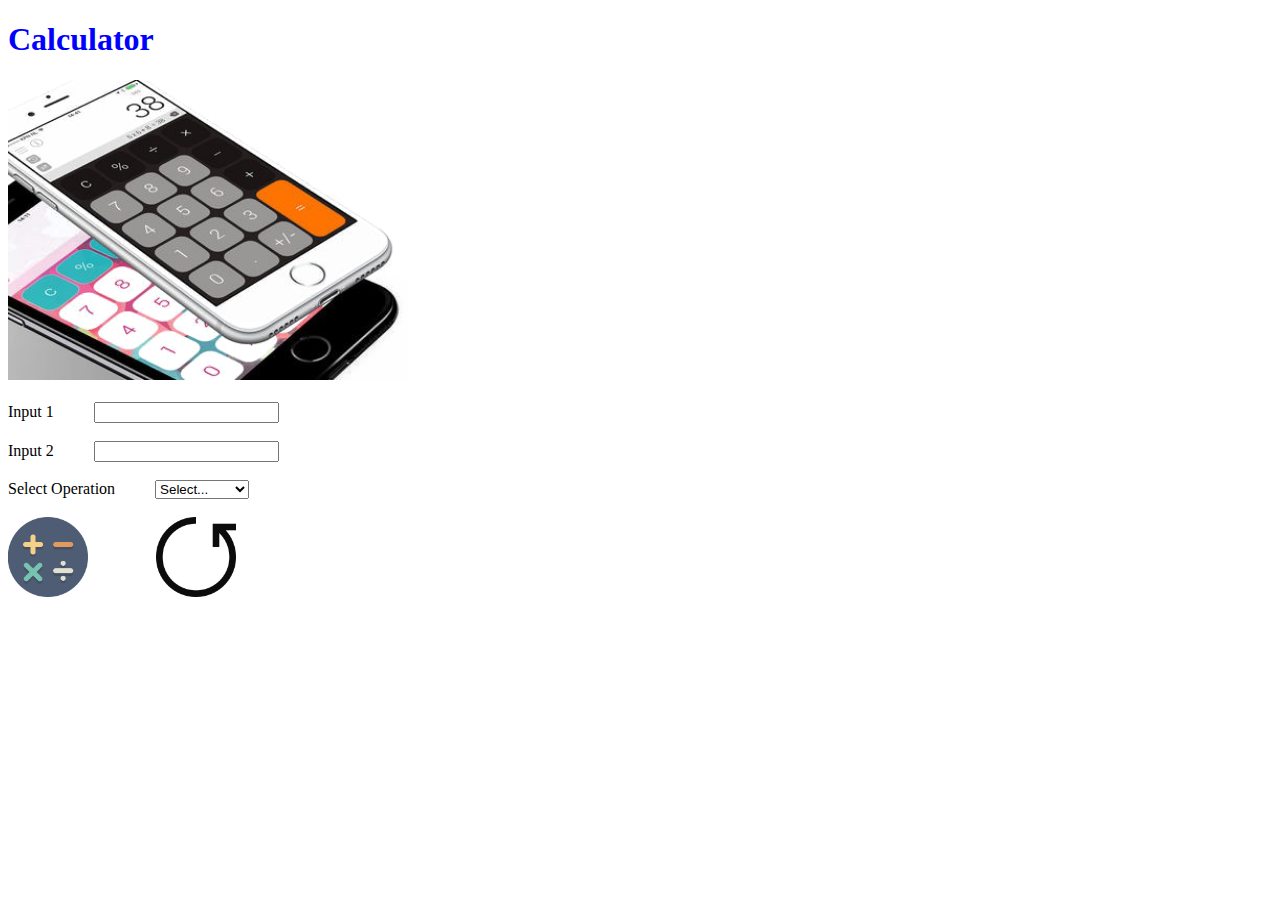
<file: Assignment 6 - Day 10/index.html>
<!DOCTYPE html>
<html lang="en">
  <head>
    <meta charset="UTF-8" />
    <meta name="viewport" content="width=device-width, initial-scale=1.0" />
    <title>Simple Calculator</title>
  </head>
  <body>
    <h1><font color="blue">Calculator</font></h1>
    <img
      src="Calculator.png"
      alt="headerimg"
      width="400"
      height="300"
    /><br /><br />
    <form>
      <label for="input1">Input 1 &emsp;&emsp;</label>
      <input type="number" id="input1" name="input1" /><br /><br />

      <label for="input2">Input 2 &emsp;&emsp;</label>
      <input type="number" id="input2" name="input2" /><br /><br />

      <label for="operation">Select Operation &emsp;&emsp;</label>
      <select id="operation" name="operation">
        <option value="select">Select...</option>
        <option value="add">ADD</option>
        <option value="subtract">SUBTRACT</option>
        <option value="multiply">MULTIPLY</option>
        <option value="divide">DIVIDE</option></select
      ><br /><br />

      <input
        type="image"
        src="submit.png"
        alt="Submit"
        width="80"
        height="80"
      />&emsp;&emsp;&emsp;&emsp;
      <input type="image" src="reset.png" alt="Reset" width="80" height="80" />
    </form>
  </body>
</html>
</file>
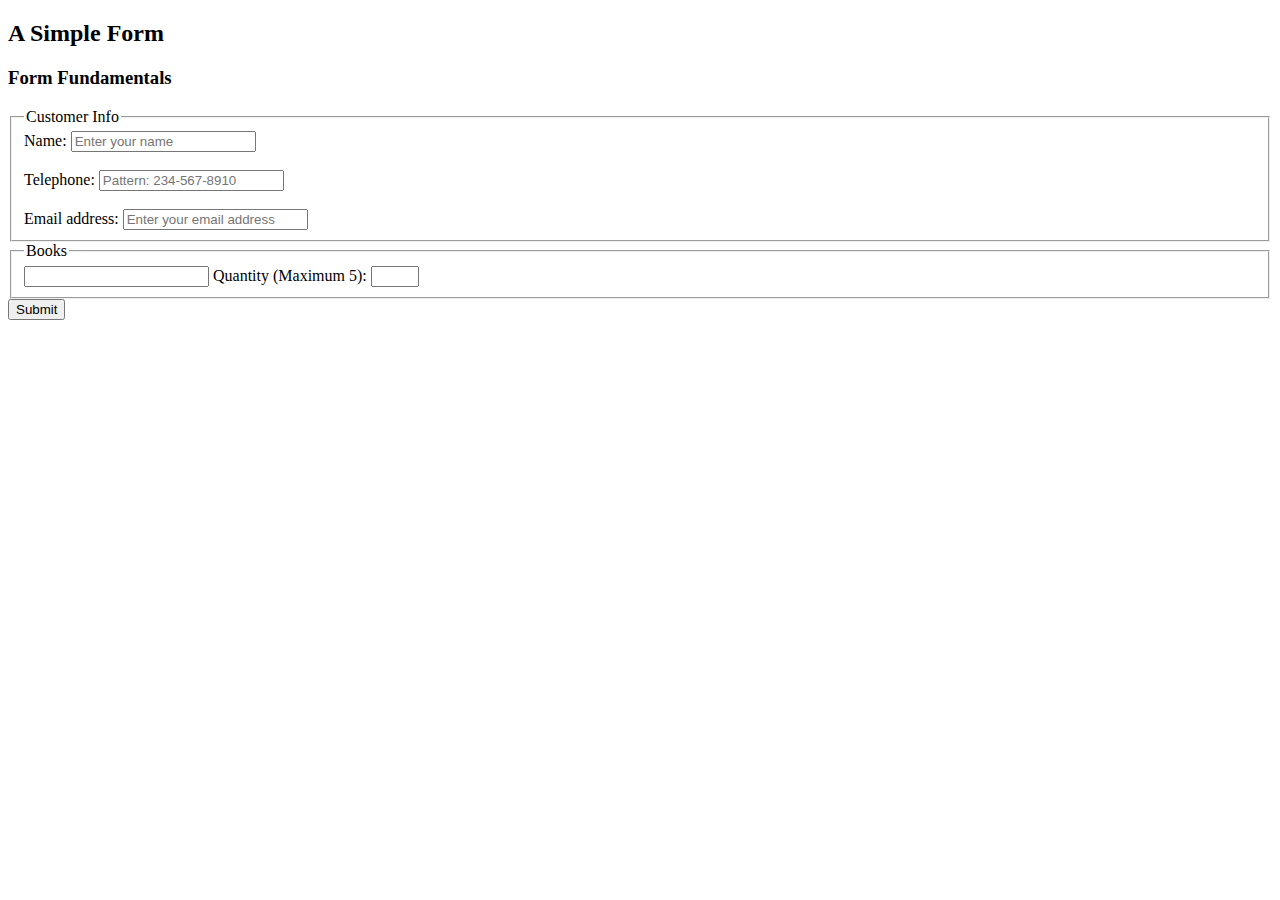
<file: Assignment 6 - Day 10/books/books.html>
<!DOCTYPE html>
<html lang="en">
<head>
    <meta charset="UTF-8">
    <meta name="viewport" content="width=device-width, initial-scale=1.0">
    <title>Books Form</title>
    <script>
        function showAlert() {
            alert("You have successfully submitted the Book Form");
        }
    </script>
</head>
<body>

    <form onsubmit="showAlert(); return false;">
        <h2>A Simple Form</h2>
        <h3>Form Fundamentals</h3>

        <fieldset>
            <legend>Customer Info</legend>
            <label for="name">Name:</label>
            <input type="text" id="name" name="name" placeholder="Enter your name" required>
            <br><br>

            <label for="telephone">Telephone:</label>
            <input type="tel" id="telephone" name="telephone" placeholder="Pattern: 234-567-8910" pattern="\d{3}-\d{3}-\d{4}" required>
            <br><br>

            <label for="email">Email address:</label>
            <input type="email" id="email" name="email" placeholder="Enter your email address" required>
        </fieldset>

        <fieldset>
            <legend>Books</legend>
            <input type="text" id="book" name="book" list="books" required>
            <datalist id="books">
                <option value="HTML5 - Bruce Lawson and Remy Sharp">
                <option value="HTML5 - Up and Running - Mark Pilgrim">
                <option value="Head First HTML5 Programming - Eric Freeman">
                <option value="Mastering HTML, CSS and JavaScript - Laura Lemay">
            </datalist>
            <label for="quantity">Quantity (Maximum 5):</label>
            <input type="number" id="quantity" name="quantity" min="1" max="5" required>
        </fieldset>

        <input type="submit" value="Submit">
    </form>

</body>
</html>
</file>
